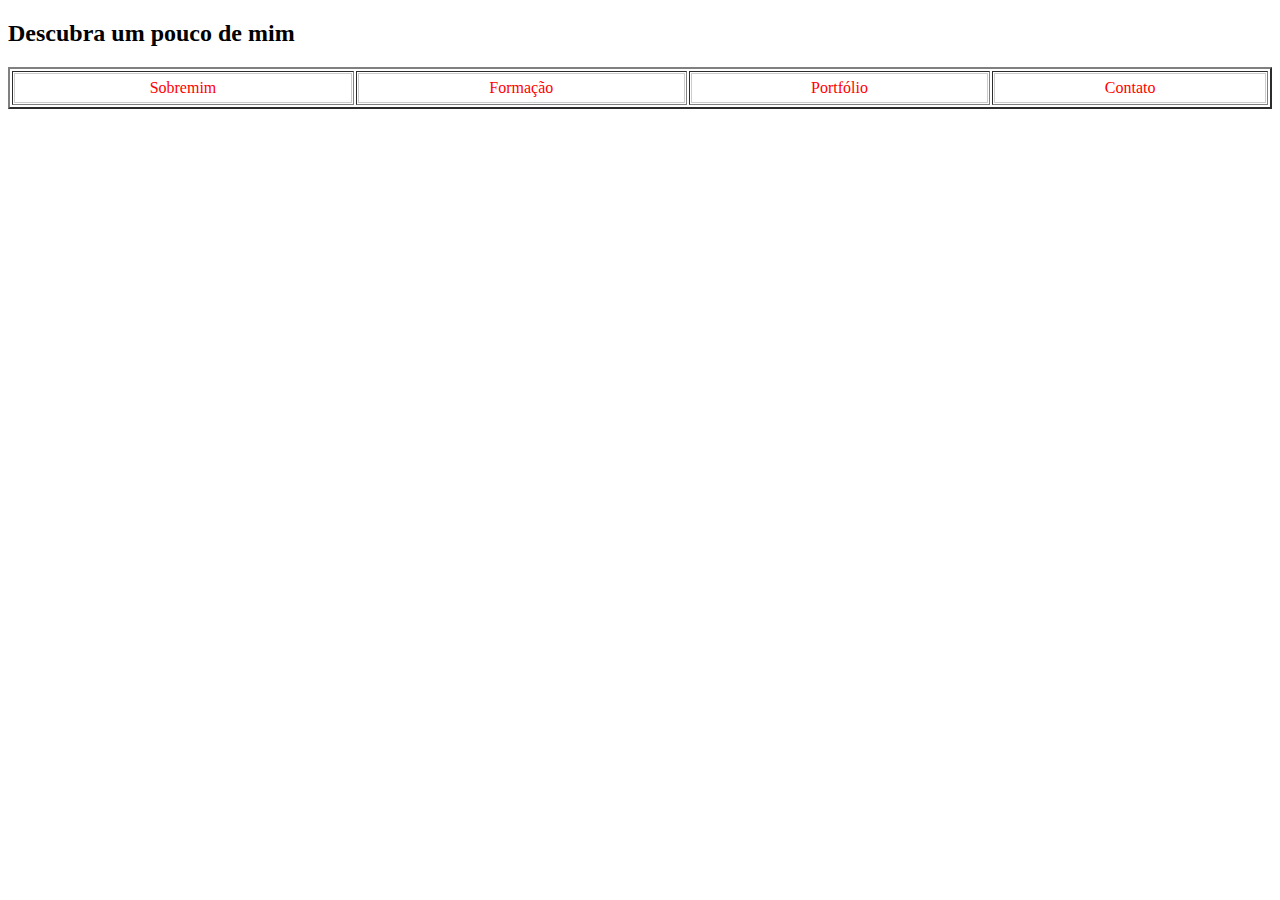
<file: index.html>
<!DOCTYPE html>
<html lang="en">
<head>
    <meta charset="UTF-8">
    <meta http-equiv="X-UA-Compatible" content="IE=edge">
    <meta name="viewport" content="width=device-width, initial-scale=1.0">
    <title>Portfólio pessoal</title>

    <!-- Estilo do site -->
    <style>
       
         table {
            margin: 0;
            padding: 0;
            list-style-type: none;
            width: 100%;
         }

         table td {
            position: relative;
         }

         td table{
            position: absolute;
            left: 150px;
            top: 100;
            display: none;
          

         }
         table td a{
            display: block;
            text-decoration: none;
            color: red;
            background: #fff;
            padding: 5px;
            border: 1px solid #ccc;
            text-align: center;
         }
         table td a:hover{
            text-decoration:  underline;
            font-weight: bold;
            background: #ccc;
         }

         td:hover table{
            display: block;
         }
    </style>
</head>
<body>
   <!-- Pagina principal -->
    <h2>Descubra um pouco de mim</h2>

     <table width="100%" border="2px">
       <!--Links -->
      <td> <a href="Sobremim.html">Sobremim</a> </td>

      <td> <a href="Formacao.html">Formação</a></td>

      <td><a href="Portfolio.html">Portfólio</a></td>

      <td><a href="Contato.html">Contato</a></td>

     </table>
</body>
</html>
</file>
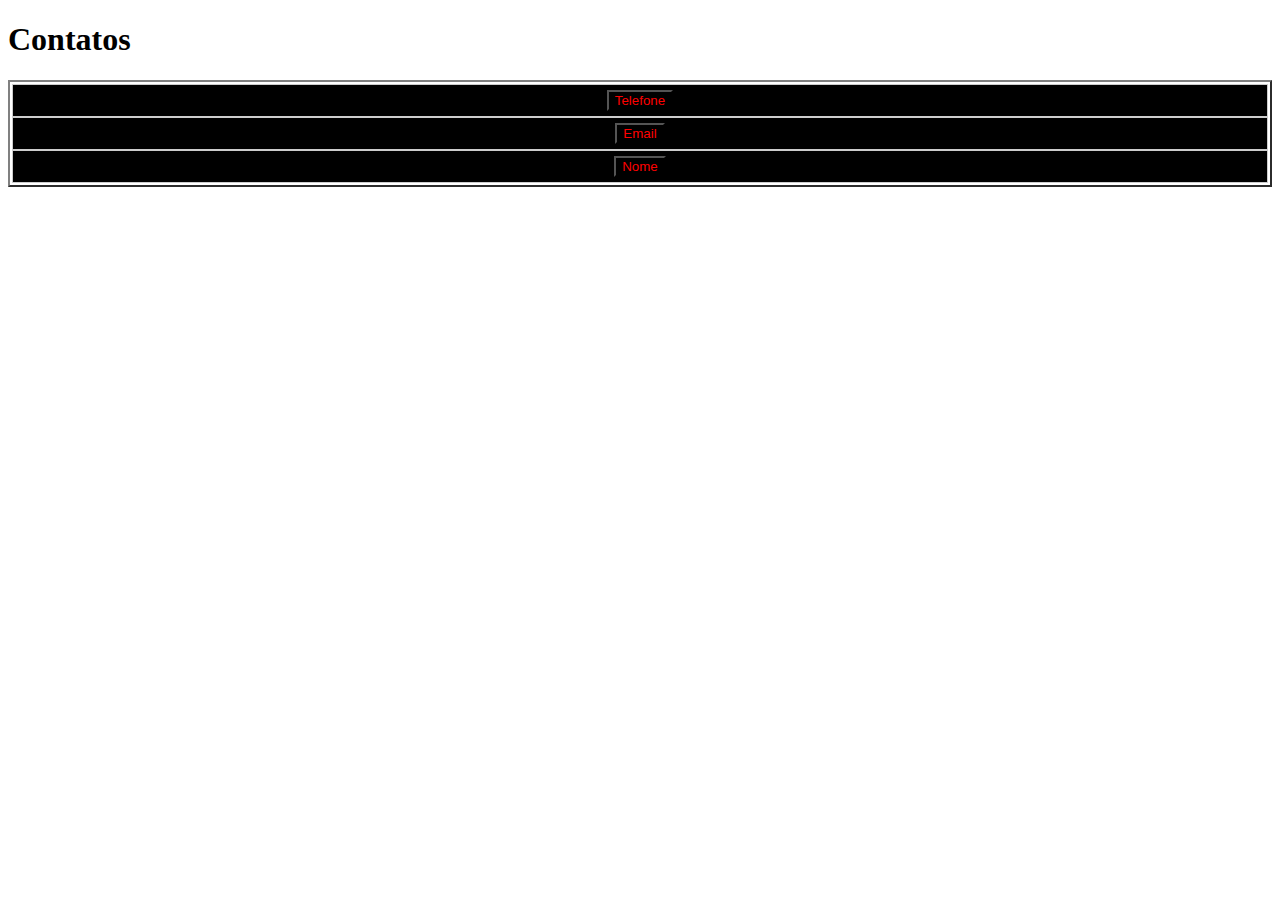
<file: Contato.html>
<!DOCTYPE html>
<html lang="en">
<head>
    <meta charset="UTF-8">
    <meta http-equiv="X-UA-Compatible" content="IE=edge">
    <meta name="viewport" content="width=device-width, initial-scale=1.0">

    <link rel="stylesheet" href="Contato.css">

    <title>Contato</title>
    

</head>
<body>
    <h1>Contatos</h1>
<!--Botões -->
     <table width="100%" border="2px">
     <td><button onclick="alert(`+55 31 999352307`)">Telefone</button></td>
     <td><button onclick="alert(`samuelbie00gmail.com`)">Email</button></td>
     <td><button onclick="alert(`Samuel Bié Paranhos`)">Nome</button></td>  

     </table>

    
    
</body>
</html>
</file>
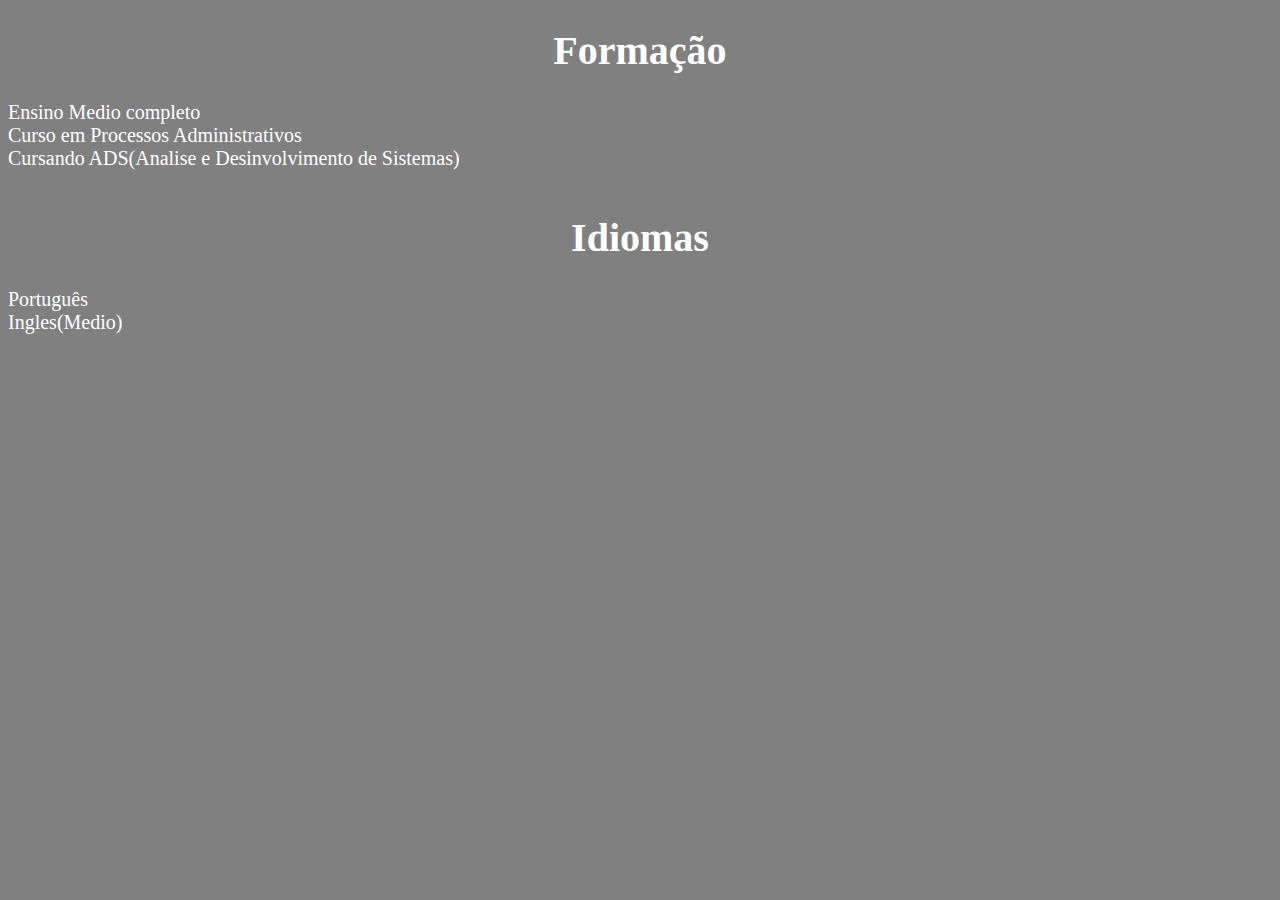
<file: Formacao.html>
<!DOCTYPE html>
<html lang="en">
<head>
    <meta charset="UTF-8">
    <meta http-equiv="X-UA-Compatible" content="IE=edge">
    <meta name="viewport" content="width=device-width, initial-scale=1.0">
    <title>Formacao</title>
    <!--Estilo -->
    <style>

        *{
            color:white;
        }

        body{
            background-color: grey;
        }
        h1{
            text-align: center;
            display: block;
            font-size: 40px;
        }
        li{
            font-size: 20px;
        }

    </style>
</head>
<body>
    <!--Informações -->
    <h1>Formação</h1>
<li>Ensino Medio completo</li>
<li>Curso em Processos Administrativos</li>
<li>Cursando ADS(Analise e Desinvolvimento de Sistemas)</li>
<br>

<h1>Idiomas</h1>
<li>Português</li>
<li>Ingles(Medio)
</li>

</body>
</html>
</file>
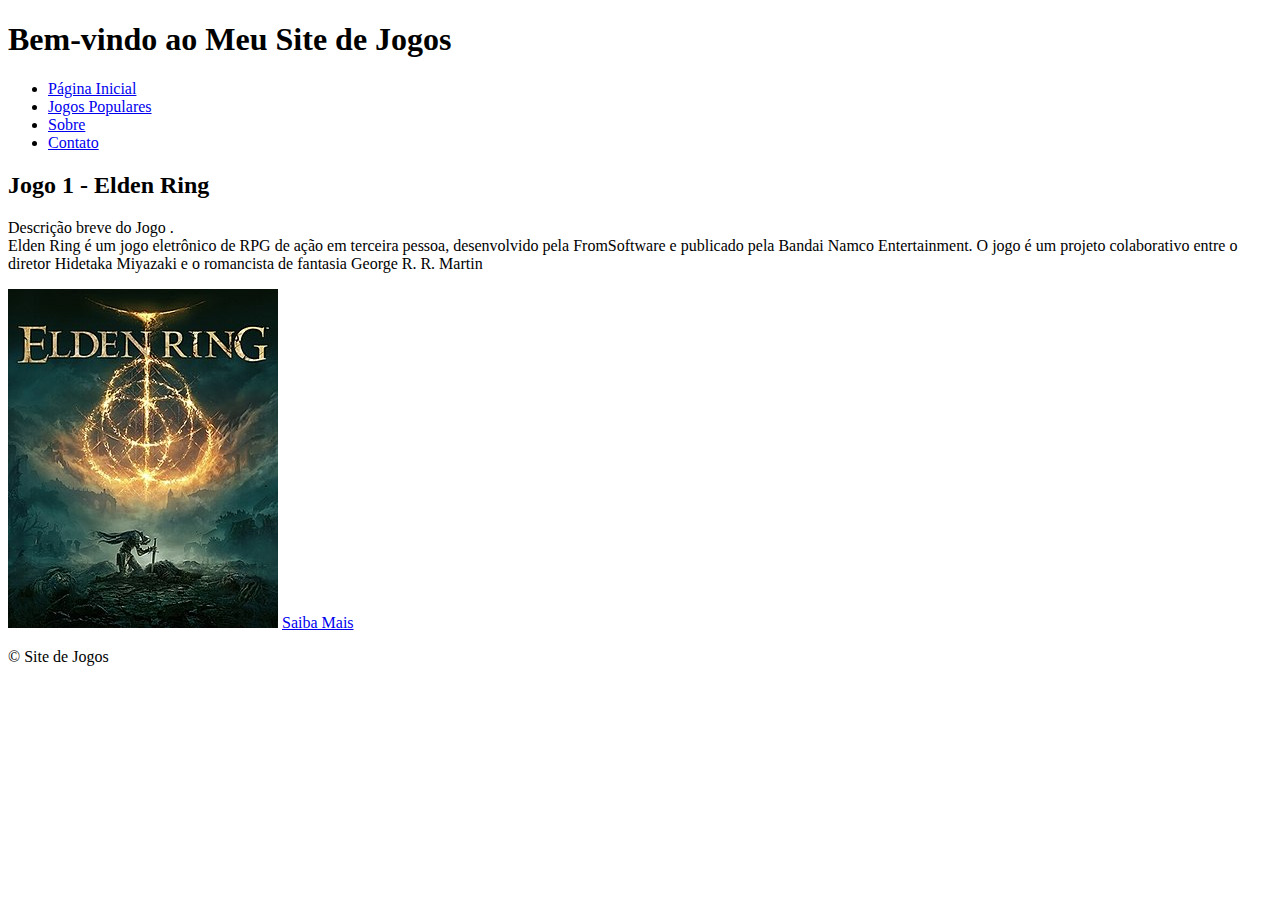
<file: Jogos.html>
<!DOCTYPE html>
<html>
<head>
    <title>Meu Site de Jogos</title>
    <style>
    </style>
</head>
 <!--Pagina sobre jogos -->
<body>

    <header> <!--Titulo -->
        <h1>Bem-vindo ao Meu Site de Jogos</h1>
    </header>

    <nav>
        <ul><!-- Menu do site -->
            <li><a href="#">Página Inicial</a></li>
            <li><a href="#">Jogos Populares</a></li>
            <li><a href="#">Sobre</a></li>
            <li><a href="#">Contato</a></li>
        </ul>
    </nav>

    <main><!-- Informações-->
        <section>
            <h2>Jogo 1 - Elden Ring</h2>
            <p>Descrição breve do Jogo . <br>   Elden Ring é um jogo eletrônico de RPG de ação em terceira pessoa, desenvolvido pela FromSoftware e publicado pela Bandai Namco Entertainment. O jogo é um projeto colaborativo entre o diretor Hidetaka Miyazaki e o romancista de fantasia George R. R. Martin</p>
            <img src="Elden_Ring_capa.jpg" alt="Captura de Tela do Jogo Elden Ring">
            <a href="jogo1.html">Saiba Mais</a>
        </section>

        
    </main>

    <footer><!-- Rodape-->
        <p>&copy; Site de Jogos</p>
    </footer>

</body>
</html>
</file>
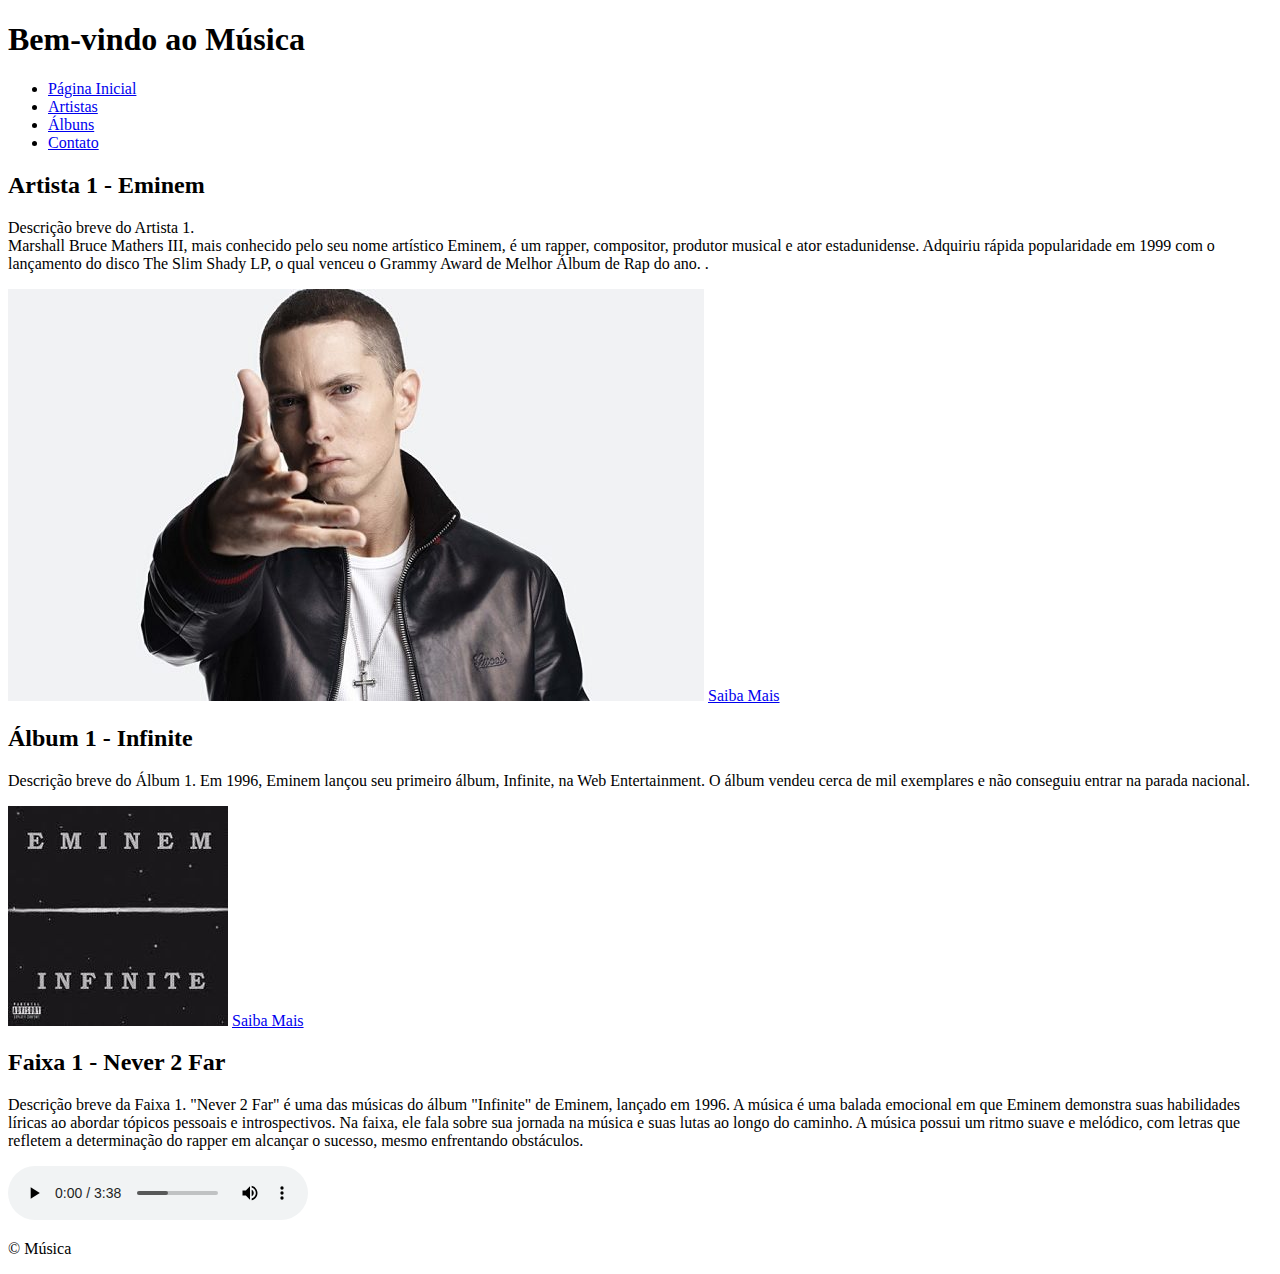
<file: Musicas.html>
<!DOCTYPE html>
<html>
<head>
    <title>Música</title>
    <style>
    </style>
</head>
 <!--Pagina sobre musica -->
<body>

    <header>
        <!--Titulo -->
        <h1>Bem-vindo ao Música</h1>
    </header>

    <nav>
        <ul>
            <!-- Menu do site -->
            <li><a href="#">Página Inicial</a></li>
            <li><a href="#">Artistas</a></li>
            <li><a href="#">Álbuns</a></li>
            <li><a href="#">Contato</a></li>
        </ul>
    </nav>

    <main>
        <!-- Informações-->
        <section>
            <h2>Artista 1 - Eminem</h2>
            <p>Descrição breve do Artista 1. <br> Marshall Bruce Mathers III, mais conhecido pelo seu nome artístico Eminem, é um rapper, compositor, produtor musical e ator estadunidense. Adquiriu rápida popularidade em 1999 com o lançamento do disco The Slim Shady LP, o qual venceu o Grammy Award de Melhor Álbum de Rap do ano. .</p>
            <img src="Eminem-696x412.jpg" alt="Imagem do Artista 1">
            <a href="artista1.html">Saiba Mais</a>
        </section>

        <section>
            <h2>Álbum 1 - Infinite</h2>
            <p>Descrição breve do Álbum 1. Em 1996, Eminem lançou seu primeiro álbum, Infinite, na Web Entertainment. O álbum vendeu cerca de mil exemplares e não conseguiu entrar na parada nacional.</p>
            <img src="220px-Infinite.jpg" alt="Capa do Álbum 1">
            <a href="album1.html">Saiba Mais</a>
        </section>

        <section>
            <h2>Faixa 1 - Never 2 Far</h2>
            <p>Descrição breve da Faixa 1. "Never 2 Far" é uma das músicas do álbum "Infinite" de Eminem, lançado em 1996. A música é uma balada emocional em que Eminem demonstra suas habilidades líricas ao abordar tópicos pessoais e introspectivos. Na faixa, ele fala sobre sua jornada na música e suas lutas ao longo do caminho. A música possui um ritmo suave e melódico, com letras que refletem a determinação do rapper em alcançar o sucesso, mesmo enfrentando obstáculos.</p>
            <audio controls>
                <source src="Eminem-Never-2-Far-Nghype.Com_.mp3" type="audio/mpeg">
               
            </audio>
        </section>
    </main>

    <footer><!-- Rodape-->
        <p>&copy; Música</p>
    </footer>

</body>
</html>
</file>
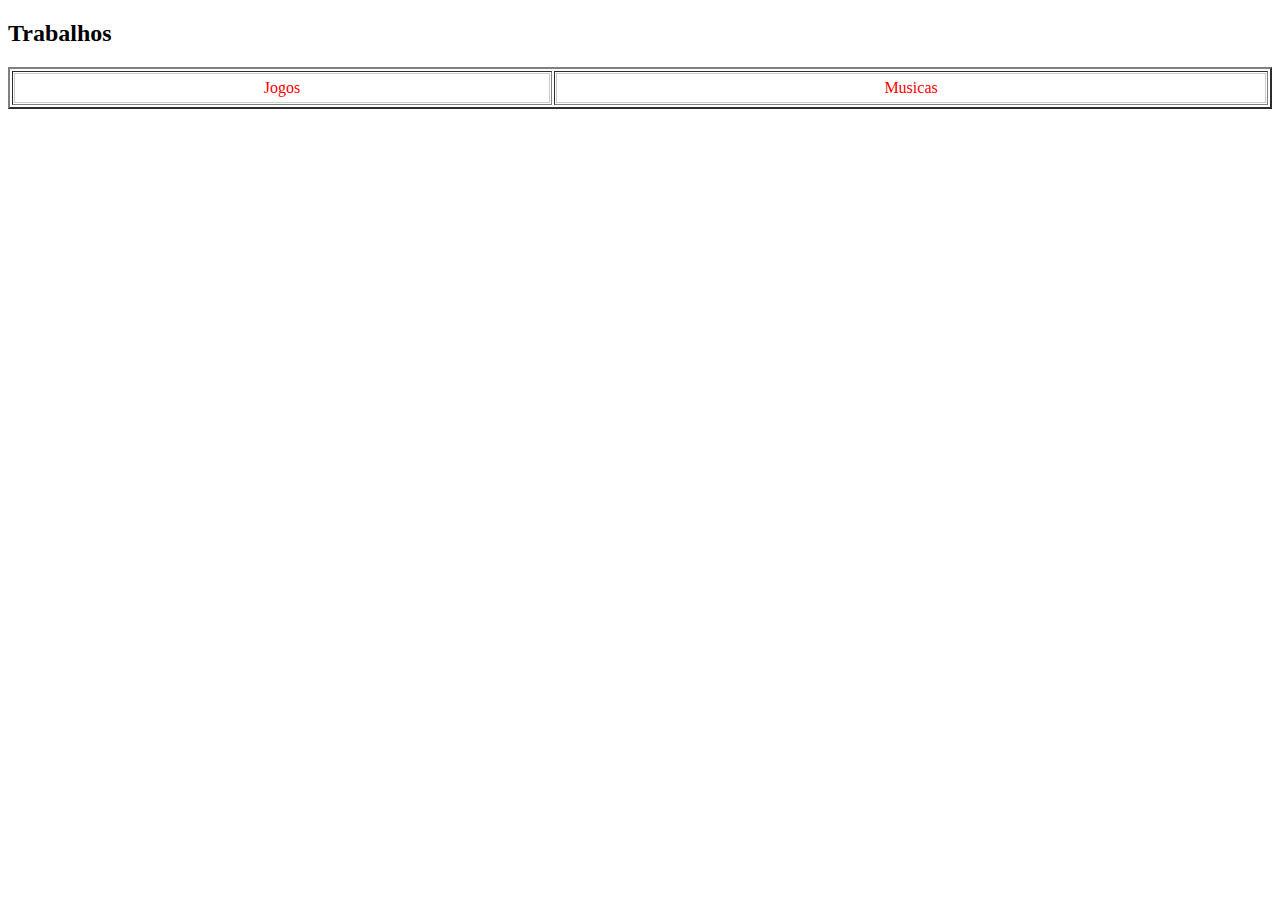
<file: Portfolio.html>
<!DOCTYPE html>
<html lang="en">
<head>
    <meta charset="UTF-8">
    <meta http-equiv="X-UA-Compatible" content="IE=edge">
    <meta name="viewport" content="width=device-width, initial-scale=1.0">
    <title>Portfolio</title>
    <!--Estilo do site -->
    <style>
        
        table {
           margin: 0;
           padding: 0;
           list-style-type: none;
           width: 100%;
        }

        table td {
           position: relative;
        }

        td table{
           position: absolute;
           left: 150px;
           top: 100;
           display: none;
         

        }
        table td a{
           display: block;
           text-decoration: none;
           color: red;
           background: #fff;
           padding: 5px;
           border: 1px solid #ccc;
           text-align: center;
        }
        table td a:hover{
           text-decoration:  underline;
           font-weight: bold;
           background: #ccc;
        }

        td:hover table{
           display: block;
        }
   </style>
</head>
<body>
<!--Tela principal -->
    <h2>Trabalhos</h2>
      <!--Links -->
    <table width="100%" border="2px">

     <td> <a href="Jogos.html">Jogos</a> </td>

     <td> <a href="Musicas.html">Musicas</a></td>

    </table>
</body>
    
</body>
</html>
</file>
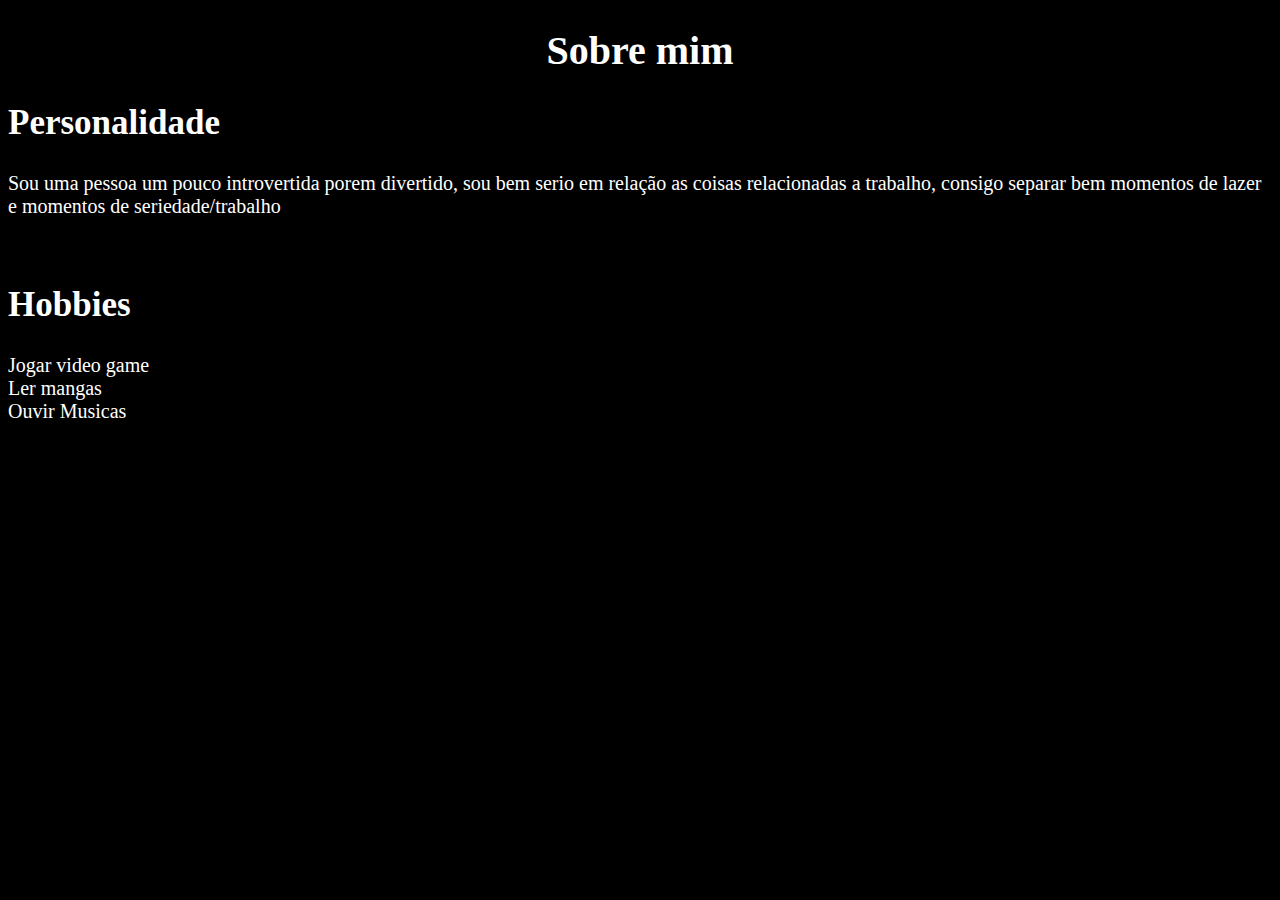
<file: Sobremim.html>
<!DOCTYPE html>
<html lang="en">
<head>
    <meta charset="UTF-8">
    <meta http-equiv="X-UA-Compatible" content="IE=edge">
    <meta name="viewport" content="width=device-width, initial-scale=1.0">
    <title>Sobremim</title>
    <!--Estilo -->
    <style>

        *{
            color:white;
        }

        body{
            background-color: black;
        }
        h1{
            text-align: center;
            display: block;
            font-size: 40px;
        }

        h2{
            font-size: 35px;
        }
        li{
            font-size: 20px;
        }
        p{
            font-size: 20px;
        }

    </style>
</head>
    
<body>
<!--Informações -->
<h1>Sobre mim</h1>

<h2>Personalidade</h2>

<p>Sou uma pessoa um pouco introvertida porem divertido, sou bem serio em relação as coisas relacionadas a trabalho, consigo separar bem momentos de lazer e momentos de seriedade/trabalho

</p>
<br>
<h2>Hobbies</h2>
<li>Jogar video game</li>
<li>Ler mangas</li>
<li>Ouvir Musicas</li>
 


</body>
    
</html>
</file>
<file: Contato.css>
/* Estilo da pagina contato.html */
        table{
            margin: 0;
            padding: 0;
            list-style-type: none;
            width: 100%;
         }

         table td {
            position: relative;}

         td table{
            position: absolute;
            left: 150px;
            top: 100;
            display: none;
         }
         table td {
            display: block;
            text-decoration: none;
            color:  red;
            background: black;
            padding: 5px;
            border: 1px solid #ccc;
            text-align: center; }


         table td:hover{
            text-decoration:  underline;
            font-weight: bold;
            background: #ccc}


        td:hover table{
            display: block;}

        button{
            color: red;
            background: black;
        }
</file>
